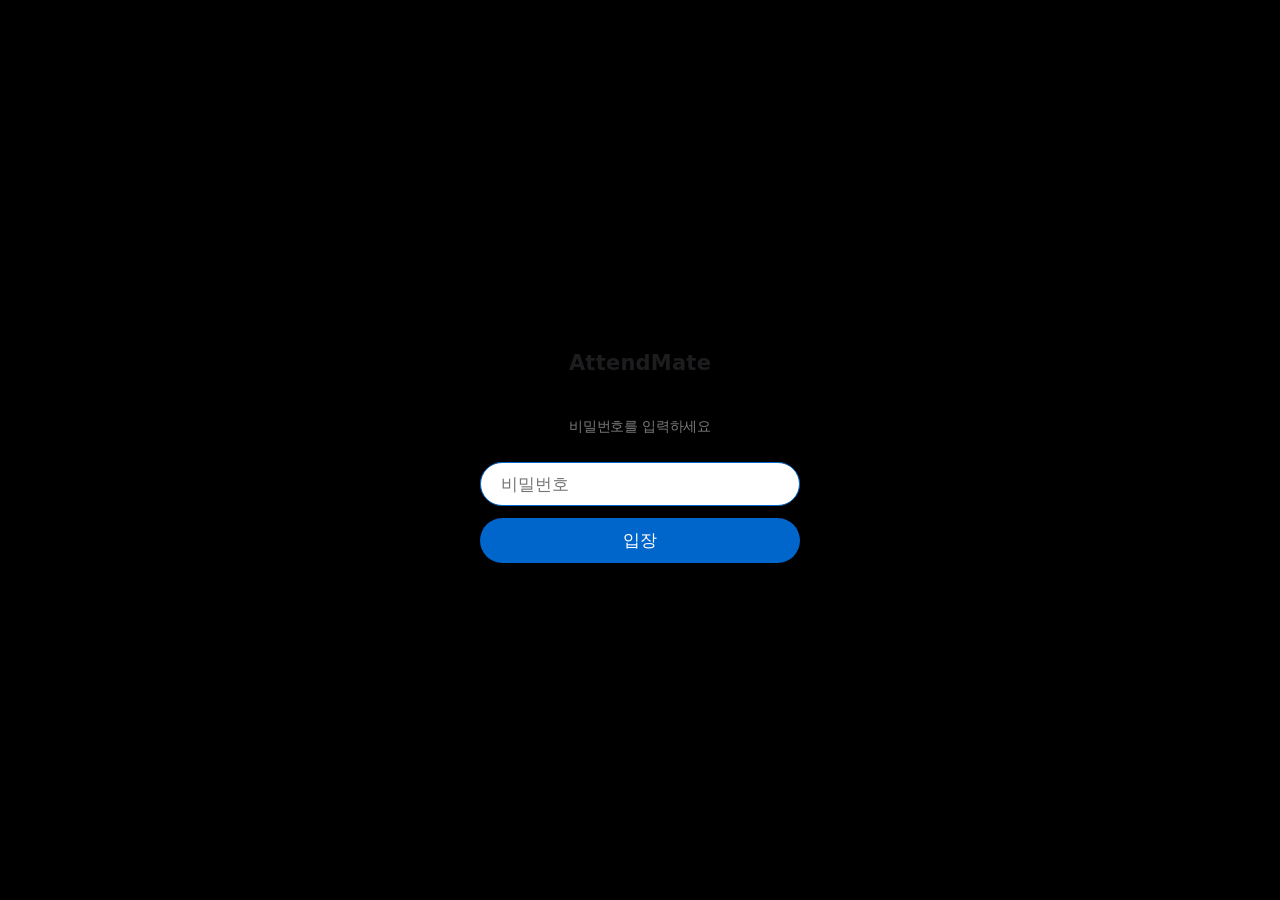
<file: index.html>
<!doctype html>
<html lang="ko">
  <head>
    <meta charset="UTF-8" />
    <meta name="viewport" content="width=device-width, initial-scale=1.0" />
    <title>좌석 배치 현황 — AttendMate</title>
    <meta name="description" content="AttendMate 좌석 배치 현황 및 출석 체크" />
    <link rel="stylesheet" href="assets/css/tokens.css?v=20260727d" />
    <link rel="stylesheet" href="assets/css/base.css?v=20260727d" />
    <link rel="stylesheet" href="assets/css/components.css?v=20260727d" />
    <link rel="stylesheet" href="assets/css/seatmap.css?v=20260727d" />
  </head>
  <body>
    <div id="passwordGate" class="password-gate">
      <div class="password-gate__card">
        <h1 class="text-tagline on-light">AttendMate</h1>
        <p class="text-caption" style="color: var(--color-ink-muted-48)">
          비밀번호를 입력하세요
        </p>
        <input
          id="passwordInput"
          class="search-input"
          style="width: 100%"
          type="password"
          placeholder="비밀번호"
          autocomplete="off"
        />
        <div
          id="passwordError"
          class="password-gate__error text-caption"
          style="display: none"
        >
          비밀번호가 올바르지 않습니다
        </div>
        <button id="passwordSubmitBtn" class="btn-primary" style="width: 100%">
          입장
        </button>
      </div>
    </div>

    <div id="appRoot" style="display: none">
    <nav class="global-nav">
      <div class="app-switcher">
        <button id="appSwitcherBtn" type="button" class="app-switcher__trigger">
          <span class="text-nav-link" style="font-weight: 600">AttendMate</span>
          <svg
            class="app-switcher__chevron"
            width="12"
            height="12"
            viewBox="0 0 16 16"
            fill="none"
            aria-hidden="true"
          >
            <path
              d="M4 6l4 4 4-4"
              stroke="currentColor"
              stroke-width="1.8"
              stroke-linecap="round"
              stroke-linejoin="round"
            />
          </svg>
        </button>
        <div id="appSwitcherMenu" class="app-switcher__menu" style="display: none">
          <span class="app-switcher__item app-switcher__item--current"
            >좌석 배치 현황</span
          >
          <a
            class="app-switcher__item"
            href="https://suuuuuuungho.github.io/AttendMate_Stat/"
            >출석 통계</a
          >
          <a
            class="app-switcher__item"
            href="https://suuuuuuungho.github.io/AttendMate_Admin/"
            >관리자</a
          >
        </div>
      </div>
      <div class="global-nav__actions">
        <span
          id="lastUpdated"
          class="text-caption"
          style="opacity: 0.85"
        ></span>
        <button id="refreshBtn" class="btn-dark-utility">새로고침</button>
      </div>
    </nav>

    <div class="sub-nav-frosted">
      <span class="sub-nav-frosted__title">좌석 배치 현황</span>
      <div class="sub-nav-frosted__links">
        <div id="timeTabs" class="time-tabs"></div>
      </div>
    </div>

    <div class="sticky-toolbar">
      <div id="gradeLegend" class="grade-legend"></div>

      <div class="filter-and-search">
        <select
          id="filterSelect"
          class="time-select filter-select"
          title="학년/반 필터"
        ></select>
        <div class="locate-search">
          <input
            id="locateSearchInput"
            class="search-input"
            style="width: 100%"
            type="text"
            placeholder="학생 위치 찾기(이름 검색)"
          />
          <div
            id="locateResults"
            class="locate-search__results"
            style="display: none"
          ></div>
        </div>
      </div>
    </div>

    <div id="seatMap"></div>

    <section
      id="unassignedSection"
      class="unassigned-section"
      style="display: none"
    >
      <h2 class="unassigned-section__title text-body-strong on-light">
        출석했지만 자리는 미배정된 학생들
      </h2>
      <div id="unassignedGroups" class="unassigned-groups"></div>
    </section>

    <div id="assignModal" class="modal-overlay" style="display: none">
      <div class="modal-panel">
        <h3 class="text-body-strong on-light" id="assignModalTitle">
          좌석 배정
        </h3>
        <input
          id="assignSearchInput"
          class="search-input"
          style="width: 100%"
          type="text"
          placeholder="이름, 회원ID, 학년반 검색"
        />
        <div id="assignResults" class="modal-panel__results"></div>
        <div style="display: flex; gap: 8px; justify-content: flex-end">
          <button id="assignCancelBtn" class="btn-secondary-pill">취소</button>
        </div>
      </div>
    </div>

    <div id="occupantModal" class="modal-overlay" style="display: none">
      <div class="modal-panel">
        <h3 class="text-body-strong on-light" id="occupantModalText"></h3>
        <button id="occupantMoveBtn" class="btn-primary" style="width: 100%">
          자리 이동
        </button>
        <button
          id="occupantCancelCheckinBtn"
          class="btn-secondary-pill"
          style="width: 100%"
        >
          체크인 취소
        </button>
        <button
          id="occupantCloseBtn"
          class="btn-secondary-pill"
          style="
            width: 100%;
            border-color: var(--color-hairline);
            color: var(--color-ink-muted-80);
          "
        >
          닫기
        </button>
      </div>
    </div>

    <div id="moveBanner" class="move-banner" style="display: none">
      <span id="moveBannerText" class="text-caption"></span>
      <button id="moveCancelBtn" type="button" class="move-banner__cancel">
        취소
      </button>
    </div>
    </div>

    <script type="module" src="assets/js/seats.js?v=20260727d"></script>
  </body>
</html>
</file>
<file: assets/css/tokens.css>
/*
  AttendMate Design Tokens
  Source: Apple-design-analysis (photography-first gallery style)
  이 파일의 값은 절대 직접 하드코딩하지 말고 var(--token-name) 형태로만 참조할 것.
*/

:root {
  /* ===== Color / Brand & Accent ===== */
  --color-primary: #0066cc;          /* Action Blue — 모든 인터랙티브 요소의 유일한 액센트 */
  --color-primary-focus: #0071e3;    /* 포커스 링 전용 */
  --color-primary-on-dark: #2997ff;  /* 다크 타일 위의 인라인 링크 */

  /* ===== Color / Surface ===== */
  --color-canvas: #ffffff;
  --color-canvas-parchment: #f5f5f7;
  --color-surface-pearl: #fafafc;
  --color-surface-tile-1: #272729;
  --color-surface-tile-2: #2a2a2c;
  --color-surface-tile-3: #252527;
  --color-surface-black: #000000;
  --color-surface-chip-translucent: #d2d2d7;
  --color-surface-chip-translucent-a: rgba(210, 210, 215, 0.64);

  /* ===== Color / Text ===== */
  --color-ink: #1d1d1f;
  --color-body: #1d1d1f;
  --color-body-on-dark: #ffffff;
  --color-body-muted: #cccccc;
  --color-ink-muted-80: #333333;
  --color-ink-muted-48: #7a7a7a;

  /* ===== Color / Hairline & Border ===== */
  --color-divider-soft: #f0f0f0;
  --color-divider-soft-a: rgba(0, 0, 0, 0.04);
  --color-hairline: #e0e0e0;
  --color-hairline-a: rgba(0, 0, 0, 0.08);

  /* ===== Color / On ===== */
  --color-on-primary: #ffffff;
  --color-on-dark: #ffffff;

  /* ===== Typography / Font Family ===== */
  --font-display: "SF Pro Display", system-ui, -apple-system, BlinkMacSystemFont, sans-serif;
  --font-text: "SF Pro Text", system-ui, -apple-system, BlinkMacSystemFont, sans-serif;

  /* ===== Typography / Scale =====
     size / weight / line-height / letter-spacing */
  --type-hero-display-size: 56px;
  --type-hero-display-weight: 600;
  --type-hero-display-lh: 1.07;
  --type-hero-display-ls: -0.28px;

  --type-display-lg-size: 40px;
  --type-display-lg-weight: 600;
  --type-display-lg-lh: 1.10;
  --type-display-lg-ls: 0;

  --type-display-md-size: 34px;
  --type-display-md-weight: 600;
  --type-display-md-lh: 1.47;
  --type-display-md-ls: -0.374px;

  --type-lead-size: 28px;
  --type-lead-weight: 400;
  --type-lead-lh: 1.14;
  --type-lead-ls: 0.196px;

  --type-lead-airy-size: 24px;
  --type-lead-airy-weight: 300;
  --type-lead-airy-lh: 1.5;
  --type-lead-airy-ls: 0;

  --type-tagline-size: 21px;
  --type-tagline-weight: 600;
  --type-tagline-lh: 1.19;
  --type-tagline-ls: 0.231px;

  --type-body-strong-size: 17px;
  --type-body-strong-weight: 600;
  --type-body-strong-lh: 1.24;
  --type-body-strong-ls: -0.374px;

  --type-body-size: 17px;
  --type-body-weight: 400;
  --type-body-lh: 1.47;
  --type-body-ls: -0.374px;

  --type-dense-link-size: 17px;
  --type-dense-link-weight: 400;
  --type-dense-link-lh: 2.41;
  --type-dense-link-ls: 0;

  --type-caption-size: 14px;
  --type-caption-weight: 400;
  --type-caption-lh: 1.43;
  --type-caption-ls: -0.224px;

  --type-caption-strong-size: 14px;
  --type-caption-strong-weight: 600;
  --type-caption-strong-lh: 1.29;
  --type-caption-strong-ls: -0.224px;

  --type-button-large-size: 18px;
  --type-button-large-weight: 300;
  --type-button-large-lh: 1.0;
  --type-button-large-ls: 0;

  --type-button-utility-size: 14px;
  --type-button-utility-weight: 400;
  --type-button-utility-lh: 1.29;
  --type-button-utility-ls: -0.224px;

  --type-fine-print-size: 12px;
  --type-fine-print-weight: 400;
  --type-fine-print-lh: 1.0;
  --type-fine-print-ls: -0.12px;

  --type-micro-legal-size: 10px;
  --type-micro-legal-weight: 400;
  --type-micro-legal-lh: 1.3;
  --type-micro-legal-ls: -0.08px;

  --type-nav-link-size: 12px;
  --type-nav-link-weight: 400;
  --type-nav-link-lh: 1.0;
  --type-nav-link-ls: -0.12px;

  /* ===== Radius ===== */
  --radius-none: 0px;
  --radius-xs: 5px;
  --radius-sm: 8px;
  --radius-md: 11px;
  --radius-lg: 18px;
  --radius-pill: 9999px;
  --radius-full: 9999px;

  /* ===== Spacing (8px base unit) ===== */
  --space-xxs: 4px;
  --space-xs: 8px;
  --space-sm: 12px;
  --space-md: 17px;
  --space-lg: 24px;
  --space-xl: 32px;
  --space-xxl: 48px;
  --space-section: 80px;
  --space-section-mobile: 48px;

  /* ===== Elevation ===== */
  /* 시스템 전체에서 유일하게 허용되는 그림자 — 표면 위에 놓인 제품/스크린샷 이미지 전용 */
  --shadow-artifact: rgba(0, 0, 0, 0.22) 3px 5px 30px 0;

  /* ===== Motion ===== */
  --press-scale: scale(0.95);
  --transition-fast: 150ms ease;

  /* ===== Layout ===== */
  --container-max: 1440px;
  --container-copy-max: 980px;

  /* ===== Status (seat map data-semantic colors — NOT brand accents) =====
     클릭 가능 신호는 여전히 --color-primary 하나뿐. 이 색들은 좌석 점유 상태 표시 전용. */
  --color-status-available: #ffffff;
  --color-status-available-border: var(--color-hairline);
  --color-status-selected: var(--color-primary);
  --color-status-taken: #d2d2d7;
  --color-status-taken-text: var(--color-ink-muted-48);

  /* ===== Grade colors (seat map data-semantic colors — NOT brand accents) =====
     학년/부서별 좌석 구분 전용. 가독성을 위해 서로 명확히 구분되는 파스텔톤 + 어두운 잉크 텍스트. */
  --color-grade-1: #a8e6b0;
  --color-grade-2: #f5b8cf;
  --color-grade-3: #ffe699;
  --color-grade-new: #a8cff0;
  --color-grade-longterm: #c7cbd1;
  --color-grade-teacher: #000000;
  --color-grade-text: var(--color-ink);

  /* 좌석 찾기 하이라이트 전용 두 번째(이자 마지막) 그림자 예외 — 몇 초간 반짝이다 사라짐 */
  --shadow-glow: 0 0 12px 4px rgba(0, 102, 204, 0.65);
}
</file>
<file: assets/css/base.css>
/* AttendMate — Base reset & typography utilities */

*, *::before, *::after { box-sizing: border-box; }

html {
  -webkit-text-size-adjust: 100%;
  scroll-behavior: smooth;
}

body {
  margin: 0;
  font-family: var(--font-text);
  color: var(--color-body);
  background: var(--color-canvas);
  -webkit-font-smoothing: antialiased;
  text-rendering: optimizeLegibility;
}

img { max-width: 100%; display: block; }
a { color: inherit; text-decoration: none; }
button { font: inherit; border: none; background: none; cursor: pointer; }
ul { margin: 0; padding: 0; list-style: none; }

/* ===== Typography utility classes =====
   하드코딩 금지 — 모든 텍스트 스타일은 이 클래스들을 통해서만 지정한다. */

.text-hero-display {
  font-family: var(--font-display);
  font-size: var(--type-hero-display-size);
  font-weight: var(--type-hero-display-weight);
  line-height: var(--type-hero-display-lh);
  letter-spacing: var(--type-hero-display-ls);
}
.text-display-lg {
  font-family: var(--font-display);
  font-size: var(--type-display-lg-size);
  font-weight: var(--type-display-lg-weight);
  line-height: var(--type-display-lg-lh);
  letter-spacing: var(--type-display-lg-ls);
}
.text-display-md {
  font-family: var(--font-text);
  font-size: var(--type-display-md-size);
  font-weight: var(--type-display-md-weight);
  line-height: var(--type-display-md-lh);
  letter-spacing: var(--type-display-md-ls);
}
.text-lead {
  font-family: var(--font-display);
  font-size: var(--type-lead-size);
  font-weight: var(--type-lead-weight);
  line-height: var(--type-lead-lh);
  letter-spacing: var(--type-lead-ls);
}
.text-lead-airy {
  font-family: var(--font-text);
  font-size: var(--type-lead-airy-size);
  font-weight: var(--type-lead-airy-weight);
  line-height: var(--type-lead-airy-lh);
  letter-spacing: var(--type-lead-airy-ls);
}
.text-tagline {
  font-family: var(--font-display);
  font-size: var(--type-tagline-size);
  font-weight: var(--type-tagline-weight);
  line-height: var(--type-tagline-lh);
  letter-spacing: var(--type-tagline-ls);
}
.text-body-strong {
  font-family: var(--font-text);
  font-size: var(--type-body-strong-size);
  font-weight: var(--type-body-strong-weight);
  line-height: var(--type-body-strong-lh);
  letter-spacing: var(--type-body-strong-ls);
}
.text-body {
  font-family: var(--font-text);
  font-size: var(--type-body-size);
  font-weight: var(--type-body-weight);
  line-height: var(--type-body-lh);
  letter-spacing: var(--type-body-ls);
}
.text-dense-link {
  font-family: var(--font-text);
  font-size: var(--type-dense-link-size);
  font-weight: var(--type-dense-link-weight);
  line-height: var(--type-dense-link-lh);
  letter-spacing: var(--type-dense-link-ls);
}
.text-caption {
  font-family: var(--font-text);
  font-size: var(--type-caption-size);
  font-weight: var(--type-caption-weight);
  line-height: var(--type-caption-lh);
  letter-spacing: var(--type-caption-ls);
}
.text-caption-strong {
  font-family: var(--font-text);
  font-size: var(--type-caption-strong-size);
  font-weight: var(--type-caption-strong-weight);
  line-height: var(--type-caption-strong-lh);
  letter-spacing: var(--type-caption-strong-ls);
}
.text-button-large {
  font-family: var(--font-text);
  font-size: var(--type-button-large-size);
  font-weight: var(--type-button-large-weight);
  line-height: var(--type-button-large-lh);
  letter-spacing: var(--type-button-large-ls);
}
.text-button-utility {
  font-family: var(--font-text);
  font-size: var(--type-button-utility-size);
  font-weight: var(--type-button-utility-weight);
  line-height: var(--type-button-utility-lh);
  letter-spacing: var(--type-button-utility-ls);
}
.text-fine-print {
  font-family: var(--font-text);
  font-size: var(--type-fine-print-size);
  font-weight: var(--type-fine-print-weight);
  line-height: var(--type-fine-print-lh);
  letter-spacing: var(--type-fine-print-ls);
}
.text-micro-legal {
  font-family: var(--font-text);
  font-size: var(--type-micro-legal-size);
  font-weight: var(--type-micro-legal-weight);
  line-height: var(--type-micro-legal-lh);
  letter-spacing: var(--type-micro-legal-ls);
}
.text-nav-link {
  font-family: var(--font-text);
  font-size: var(--type-nav-link-size);
  font-weight: var(--type-nav-link-weight);
  line-height: var(--type-nav-link-lh);
  letter-spacing: var(--type-nav-link-ls);
}

/* 색상 유틸 — ink는 라이트 표면, on-dark는 다크 표면 전용 */
.on-light { color: var(--color-ink); }
.on-dark  { color: var(--color-body-on-dark); }
.muted-on-dark { color: var(--color-body-muted); }
</file>
<file: assets/css/components.css>
/* AttendMate — Components (Apple gallery grammar) */

/* ===================== Buttons ===================== */

.btn-primary {
  display: inline-flex;
  align-items: center;
  justify-content: center;
  background: var(--color-primary);
  color: var(--color-on-primary);
  font-family: var(--font-text);
  font-size: var(--type-body-size);
  font-weight: var(--type-body-weight);
  letter-spacing: var(--type-body-ls);
  border-radius: var(--radius-pill);
  padding: 11px 22px;
  transition: transform var(--transition-fast);
}
.btn-primary:active { transform: var(--press-scale); }
.btn-primary:focus-visible { outline: 2px solid var(--color-primary-focus); outline-offset: 2px; }

.btn-secondary-pill {
  display: inline-flex;
  align-items: center;
  justify-content: center;
  background: transparent;
  color: var(--color-primary);
  border: 1px solid var(--color-primary);
  font-family: var(--font-text);
  font-size: var(--type-body-size);
  letter-spacing: var(--type-body-ls);
  border-radius: var(--radius-pill);
  padding: 11px 22px;
  transition: transform var(--transition-fast);
}
.btn-secondary-pill:active { transform: var(--press-scale); }

.btn-dark-utility {
  display: inline-flex;
  align-items: center;
  justify-content: center;
  background: var(--color-ink);
  color: var(--color-on-dark);
  font-family: var(--font-text);
  font-size: var(--type-button-utility-size);
  font-weight: var(--type-button-utility-weight);
  letter-spacing: var(--type-button-utility-ls);
  border-radius: var(--radius-sm);
  padding: 8px 15px;
  transition: transform var(--transition-fast);
}
.btn-dark-utility:active { transform: var(--press-scale); }

/* ===================== Navigation ===================== */

.global-nav {
  position: sticky;
  top: 0;
  z-index: 100;
  height: 44px;
  background: var(--color-surface-black);
  color: var(--color-on-dark);
  display: flex;
  align-items: center;
  justify-content: space-between;
  padding: 0 var(--space-lg);
}

/* 좌측 상단 앱 이름 — 눌러서 AttendMate ↔ AttendMate_Stat을 오갈 수 있는 드롭다운. */
.app-switcher {
  position: relative;
}
.app-switcher__trigger {
  display: inline-flex;
  align-items: center;
  gap: 4px;
  background: none;
  border: none;
  padding: 0;
  color: var(--color-on-dark);
  cursor: pointer;
}
.app-switcher__chevron {
  color: var(--color-on-dark);
  flex-shrink: 0;
}
.app-switcher__menu {
  position: absolute;
  top: calc(100% + 8px);
  left: 0;
  z-index: 210;
  min-width: 160px;
  background: var(--color-canvas);
  border-radius: var(--radius-md);
  box-shadow: 0 10px 24px -8px rgba(0, 0, 0, 0.35);
  padding: var(--space-xxs);
  flex-direction: column;
  gap: 2px;
}
.app-switcher__item {
  display: block;
  padding: var(--space-xs) var(--space-sm);
  border-radius: var(--radius-sm);
  font-family: var(--font-text);
  font-size: var(--type-caption-size);
  color: var(--color-ink);
  text-decoration: none;
}
a.app-switcher__item:hover { background: var(--color-canvas-parchment); }
.app-switcher__item--current {
  color: var(--color-ink-muted-48);
  cursor: default;
}

.sub-nav-frosted {
  position: sticky;
  top: 44px;
  z-index: 90;
  height: 52px;
  background: rgba(245, 245, 247, 0.8);
  -webkit-backdrop-filter: saturate(180%) blur(20px);
  backdrop-filter: saturate(180%) blur(20px);
  color: var(--color-ink);
  display: flex;
  align-items: center;
  justify-content: space-between;
  padding: 0 var(--space-lg);
}
.sub-nav-frosted__title {
  font-family: var(--font-display);
  font-size: 15px;
  font-weight: var(--type-tagline-weight);
  letter-spacing: var(--type-tagline-ls);
}
.sub-nav-frosted__links { display: flex; gap: var(--space-sm); align-items: center; }

/* ===================== Inputs ===================== */

.search-input {
  display: block;
  height: 44px;
  background: var(--color-canvas);
  color: var(--color-ink);
  border: 1px solid var(--color-hairline-a);
  border-radius: var(--radius-pill);
  padding: 12px 20px;
  font-family: var(--font-text);
  font-size: var(--type-body-size);
  outline: none;
}
.search-input:focus { border-color: var(--color-primary); }
</file>
<file: assets/css/seatmap.css>
/* AttendMate — 좌석 배치 현황 / QR 체크인 전용 컴포넌트 (Apple 원본에 없는 신규 컴포넌트) */

/* ===================== 비밀번호 게이트 ===================== */
.password-gate {
  position: fixed;
  inset: 0;
  z-index: 300;
  display: flex;
  align-items: center;
  justify-content: center;
  background: var(--color-surface-black);
  padding: var(--space-lg);
}
.password-gate__card {
  width: 100%;
  max-width: 320px;
  display: flex;
  flex-direction: column;
  gap: var(--space-sm);
  text-align: center;
}
.password-gate__error {
  color: #ff3b30;
}

/* 범례 + 좌석 찾기 검색을 글로벌 네비(44px) + 서브내비(52px) 바로 아래에 고정한다 —
   페이지를 스크롤해도 항상 보이도록. */
.sticky-toolbar {
  position: sticky;
  top: 96px;
  z-index: 80;
  background: var(--color-canvas);
  padding-bottom: var(--space-sm);
}

/* 학년/부서 색상 범례 — 좌석 배경색만으로는 어떤 색이 어떤 학년인지 알 수 없어서 필요하다.
   교사가 추가되며 항목이 6개가 돼 좁은 화면에서 두 줄로 밀렸다 — 한 줄에 다 들어오도록
   여백/폰트/스와치를 모두 줄인다. */
.grade-legend {
  display: flex;
  flex-wrap: wrap;
  gap: 6px 10px;
  justify-content: center;
  padding: var(--space-xs) var(--space-lg) 0;
}
.grade-legend__item {
  display: inline-flex;
  align-items: center;
  gap: 4px;
}
.grade-legend__swatch {
  width: 8px;
  height: 8px;
  border-radius: 2px;
  flex-shrink: 0;
}
.grade-legend__label {
  color: var(--color-ink-muted-80);
  font-size: 11px;
  white-space: nowrap;
}

/* 필터 드롭다운 + 좌석 찾기 검색을 한 줄로 — 모바일 세로 공간 절약. */
.filter-and-search {
  display: flex;
  align-items: center;
  gap: var(--space-xs);
  max-width: 420px;
  margin: var(--space-sm) auto 0;
  padding: 0 var(--space-lg);
}
.filter-select {
  flex: 0 0 auto;
  height: 44px; /* 옆의 검색창(.search-input 44px)과 높이를 맞춘다 */
}
/* .time-select(높이 32px)가 이 파일 아래쪽에 다시 정의되어 있어 클래스만으로는
   순서상 덮어써진다 — ID로 명시해 옆 검색창과의 높이/글자 크기 일치를 확실히 한다. */
#filterSelect {
  height: 44px;
  font-size: 14px; /* #locateSearchInput과 동일한 크기 */
}

/* 좌석 찾기 검색 — "강단" 위, 좌석판 스케일 그룹 밖(항상 읽기 좋은 실제 크기로 유지). */
.locate-search {
  position: relative;
  flex: 1;
  min-width: 0;
}
.filter-and-search .locate-search__results {
  left: 0;
  right: 0;
}
/* 플레이스홀더일 때는 가운데 정렬(긴 안내문구를 위해 글자 크기도 줄임), 입력이 생기면
   왼쪽 정렬로 바뀐다 — JS 없이 :placeholder-shown만으로 처리. */
#locateSearchInput {
  font-size: 14px;
  text-align: center;
}
#locateSearchInput:not(:placeholder-shown) {
  text-align: left;
}
#locateSearchInput::placeholder {
  font-size: 12px;
}
.locate-search__results {
  position: absolute;
  left: var(--space-lg);
  right: var(--space-lg);
  top: calc(100% + 4px);
  background: var(--color-canvas);
  border: 1px solid var(--color-hairline);
  border-radius: var(--radius-sm);
  z-index: 150;
  max-height: 240px;
  overflow-y: auto;
  display: flex;
  flex-direction: column;
  gap: 2px;
  padding: var(--space-xxs);
}
.locate-search__empty {
  padding: var(--space-xs) var(--space-sm);
  color: var(--color-ink-muted-48);
}

.seat-map {
  max-width: var(--container-max);
  margin: 0 auto;
  padding: var(--space-lg) 0;
}
/*
 * 좌석 형태는 화면 크기와 무관하게 고정된다 — 8구역은 모두 같은 층이고 위/아래 두 줄로
 * 배치될 뿐이므로, 가로 스크롤은 두 줄이 함께 움직여야 한다 (줄마다 따로 스크롤되면
 * A구역과 E구역처럼 같은 열의 구역이 서로 어긋나 보인다). 그래서 스크롤은 바깥
 * .seat-map__scroll 하나에만 있고, 안쪽 두 줄(.seat-map__row)은 그 안에서 함께 밀린다.
 */
.seat-map__scroll {
  overflow-x: auto;
  -webkit-overflow-scrolling: touch;
  scroll-behavior: smooth;
}
.seat-map__scroll::-webkit-scrollbar { height: 6px; }
.seat-map__scroll::-webkit-scrollbar-thumb {
  background: var(--color-hairline);
  border-radius: var(--radius-pill);
}
/* fitToWidth()가 스케일된 실제 크기로 width/height를 명시적으로 지정하는 대상.
   이 크기가 곧 .seat-map__scroll의 스크롤 가능 범위가 된다. */
.seat-map__scale-wrap {
  overflow: hidden;
}
.seat-map__rows {
  display: flex;
  flex-direction: column;
  gap: var(--space-lg);
  width: max-content;
  /* 왼쪽(A/E 앞) · 오른쪽(D/H 뒤) · 아래(E~H 밑) 여백을 전부 같은 값으로 맞춰 균형을 맞춘다. */
  padding: var(--space-sm) var(--space-lg) var(--space-lg);
  will-change: transform;
}
/* 강단은 좌석 줄과 같은 .seat-map__rows 안에 있어서, 좌석판이 확대/축소될 때 같은
   비율로 함께 커지고 작아진다 (밖에 따로 있으면 강단만 따로 놀게 된다). */
.seat-map__stage {
  width: 100%;
  background: var(--color-canvas);
  border: 1px solid var(--color-hairline);
  border-radius: var(--radius-sm);
  padding: var(--space-sm);
  text-align: center;
  color: var(--color-ink);
  box-sizing: border-box;
}
.seat-map__row {
  display: flex;
  gap: var(--space-lg);
}
.seat-map__section {
  flex: 0 0 auto;
  background: var(--color-canvas-parchment);
  border-radius: var(--radius-lg);
  padding: var(--space-sm);
}
.seat-map__section-label {
  text-align: center;
  margin-bottom: var(--space-xs);
  color: var(--color-ink);
}
.seat-map__grid {
  display: grid;
  gap: 4px;
}

.seat {
  width: 44px;
  height: 34px;
  font-family: var(--font-text);
  font-size: 11px;
  border-radius: 4px;
  border: 1px solid transparent;
  display: flex;
  flex-direction: column;
  align-items: center;
  justify-content: center;
  padding: 1px;
  line-height: 1.15;
  transition: transform var(--transition-fast), border-color var(--transition-fast);
}
.seat__name {
  font-size: 9px;
  font-weight: 600;
  max-width: 100%;
  overflow: hidden;
  text-overflow: ellipsis;
  white-space: nowrap;
}
.seat__class {
  font-size: 7.5px;
  opacity: 0.8;
  max-width: 100%;
  overflow: hidden;
  text-overflow: ellipsis;
  white-space: nowrap;
}
.seat--available {
  background: var(--color-status-available);
  border-color: var(--color-status-available-border);
  color: var(--color-ink-muted-80);
  cursor: pointer;
}
.seat--available:hover { border-color: var(--color-primary); }
.seat--selected {
  background: var(--color-status-selected);
  color: var(--color-on-primary);
  cursor: pointer;
}
.seat--taken {
  background: var(--color-status-taken);
  color: var(--color-status-taken-text);
  cursor: pointer;
}
/* 학년/부서별 좌석 색상 — 브랜드 액센트가 아니라 데이터 구분용 색이라 좌석 배경에만 쓴다. */
.seat--grade1 { background: var(--color-grade-1); color: var(--color-grade-text); }
.seat--grade2 { background: var(--color-grade-2); color: var(--color-grade-text); }
.seat--grade3 { background: var(--color-grade-3); color: var(--color-grade-text); }
.seat--new { background: var(--color-grade-new); color: var(--color-grade-text); }
.seat--longterm { background: var(--color-grade-longterm); color: var(--color-grade-text); }
/* 교사만 배경이 검정이라 잉크 텍스트로는 안 읽혀서 흰 글씨로 뒤집는다. */
.seat--teacher { background: var(--color-grade-teacher); color: #ffffff; }
.seat--grade-other { background: var(--color-status-taken); color: var(--color-status-taken-text); }

.seat:active { transform: var(--press-scale); }

/* 좌석 찾기 결과 하이라이트 — 시스템에서 유이하게 허용된 그림자 예외(글로우), 몇 초만 유지된다. */
.seat--glow {
  animation: seat-glow-pulse 1s ease-in-out infinite;
  z-index: 5;
}
@keyframes seat-glow-pulse {
  0%, 100% { box-shadow: var(--shadow-glow); }
  50% { box-shadow: 0 0 18px 6px rgba(0, 102, 204, 0.9); }
}

/*
 * 필터링 뷰 — 학년/반 필터가 활성화되면 배경(구역)은 어두워지고 좌석은 흐려지되,
 * 매칭되는 좌석만 원래 색 그대로 또렷하게 남는다. exit(전체 선택)하면 원상복귀.
 */
.seat-map--filtering .seat-map__section {
  background: var(--color-surface-tile-1);
}
.seat-map--filtering .seat-map__section-label {
  color: var(--color-body-on-dark);
}
.seat-map--filtering .seat-map__stage {
  opacity: 0.55;
}
.seat-map--filtering .seat {
  opacity: 0.22;
}
.seat-map--filtering .seat--filter-match {
  opacity: 1;
  box-shadow: var(--shadow-glow);
  z-index: 4;
}

/* 자리 이동 모드 — 이동할 학생의 현재 좌석 표시 (영화관 예매의 '선택된 좌석' 느낌). */
.seat--move-source {
  outline: 2px solid var(--color-primary);
  outline-offset: 1px;
  z-index: 5;
}

/* 자리 이동 모드 하단 안내 바 — 영화관 예매의 좌석 선택 안내 바. */
.move-banner {
  position: fixed;
  bottom: var(--space-lg);
  left: 50%;
  transform: translateX(-50%);
  z-index: 250;
  display: flex;
  align-items: center;
  gap: var(--space-sm);
  max-width: calc(100vw - 2 * var(--space-lg));
  background: var(--color-ink);
  color: var(--color-on-dark);
  border-radius: var(--radius-pill);
  padding: 10px 18px;
  white-space: nowrap;
}
.move-banner__cancel {
  color: var(--color-primary-on-dark);
  font-family: var(--font-text);
  font-size: var(--type-caption-size);
  font-weight: 600;
  flex-shrink: 0;
}

/* 배정/이동/취소 진행 상태 토스트 — 낙관적 업데이트로 화면은 바로 바뀌지만,
   실제 서버 처리 중/완료/실패를 텍스트로 알려준다. */
.toast {
  position: fixed;
  bottom: var(--space-lg);
  left: 50%;
  transform: translateX(-50%);
  z-index: 260;
  max-width: calc(100vw - 2 * var(--space-lg));
  border-radius: var(--radius-pill);
  padding: 10px 20px;
  font-family: var(--font-text);
  font-size: var(--type-caption-size);
  color: var(--color-on-dark);
  text-align: center;
  white-space: nowrap;
  overflow: hidden;
  text-overflow: ellipsis;
}
.toast--processing { background: var(--color-ink-muted-48); }
.toast--success { background: var(--color-primary); }
.toast--error { background: var(--color-ink); }

/*
 * 타임 선택 — 서브내비 우측(예전 "n타임" 표시 자리)에 들어가는 컴팩트 드롭다운.
 * pill 탭 대신 <select> 하나라서 화면 폭과 무관하게 항상 한 줄이다.
 */
.time-tabs {
  display: flex;
  align-items: center;
}
.time-select {
  box-sizing: border-box;
  height: 32px;
  background: var(--color-canvas);
  color: var(--color-ink);
  font-family: var(--font-text);
  font-size: var(--type-caption-size);
  line-height: 1;
  border: 1px solid var(--color-hairline);
  border-radius: var(--radius-pill);
  padding: 0 26px 0 14px;
  min-width: 92px;
  text-align: center;
  text-align-last: center;
  appearance: none;
  -webkit-appearance: none;
  background-image: linear-gradient(45deg, transparent 50%, var(--color-ink) 50%), linear-gradient(135deg, var(--color-ink) 50%, transparent 50%);
  background-position: calc(100% - 14px) center, calc(100% - 10px) center;
  background-size: 4px 4px, 4px 4px;
  background-repeat: no-repeat;
}
.time-select:focus { outline: 2px solid var(--color-primary-focus); outline-offset: 2px; }

/* 모달 (좌석 배정용 학생 검색 / 점유 좌석 정보) */
.modal-overlay {
  position: fixed;
  inset: 0;
  background: rgba(0, 0, 0, 0.4);
  display: flex;
  align-items: center;
  justify-content: center;
  z-index: 200;
  padding: var(--space-lg);
}
.modal-panel {
  background: var(--color-canvas);
  border-radius: var(--radius-lg);
  padding: var(--space-lg);
  max-width: 420px;
  width: 100%;
  display: flex;
  flex-direction: column;
  gap: var(--space-sm);
}
.modal-panel__results {
  display: flex;
  flex-direction: column;
  gap: var(--space-xxs);
  max-height: 260px;
  overflow-y: auto;
}
.modal-panel__result {
  display: flex;
  justify-content: space-between;
  align-items: center;
  padding: var(--space-xs) var(--space-sm);
  border-radius: var(--radius-sm);
  cursor: pointer;
}
.modal-panel__result:hover,
.modal-panel__result--active {
  background: var(--color-canvas-parchment);
}
.modal-panel__match {
  background: transparent;
  color: var(--color-primary);
  font-weight: 600;
}

/* ===================== 자리 미배정 학생 블록 =====================
   통계 페이지의 "출석 수정"으로 실제 좌석 없이 출석 처리된 학생들을 학년별로 모아둔다.
   좌석과 같은 학년 파스텔 컬러를 그대로 써서 좌석판과 한눈에 같은 학년임을 알아본다. */
.unassigned-section {
  max-width: var(--container-max);
  margin: 0 auto;
  padding: 0 var(--space-lg) var(--space-xxl);
}
.unassigned-section__title {
  margin: 0 0 var(--space-sm);
}
.unassigned-groups {
  display: flex;
  flex-direction: column;
  gap: var(--space-sm);
}
.unassigned-grade {
  border-radius: var(--radius-lg);
  overflow: hidden;
  box-shadow: 0 6px 20px -14px rgba(0, 0, 0, 0.35);
}
.unassigned-grade__label {
  padding: var(--space-xs) var(--space-md);
  background: var(--grade-color, var(--color-canvas-parchment));
  color: var(--color-grade-text);
  font-weight: 600;
}
/* 교사 그룹만 검정 배경이라 흰 글씨로 뒤집는다. */
.unassigned-grade--teacher .unassigned-grade__label { color: #ffffff; }
.unassigned-grade__chips {
  display: flex;
  flex-wrap: wrap;
  gap: var(--space-xs);
  padding: var(--space-sm) var(--space-md);
  background: var(--color-canvas);
}
/* 칩은 두 클릭 영역(이름 = 이동 모드 진입 / × = 삭제)을 가진 래퍼라 버튼이 아닌
   span이고, 안쪽 두 버튼이 각각 pill의 왼쪽/오른쪽을 나눠 갖는다. */
.unassigned-chip {
  display: inline-flex;
  align-items: stretch;
  border: 1px solid var(--grade-color, var(--color-hairline));
  border-radius: var(--radius-pill);
  background: var(--color-canvas);
  overflow: hidden;
  transition: transform var(--transition-fast), background var(--transition-fast);
}
.unassigned-chip:active { transform: var(--press-scale); }
.unassigned-chip--move-source {
  background: var(--grade-color, var(--color-primary-focus));
  box-shadow: 0 0 0 2px var(--color-primary-focus);
}
.unassigned-chip__label {
  display: inline-flex;
  align-items: center;
  color: var(--color-ink);
  font-family: var(--font-text);
  font-size: var(--type-caption-size);
  padding: 7px 8px 7px 14px;
  transition: background var(--transition-fast);
}
.unassigned-chip__label:hover { background: var(--color-canvas-parchment); }
.unassigned-chip--move-source .unassigned-chip__label { color: var(--color-on-primary); }
.unassigned-chip--move-source .unassigned-chip__label:hover { background: transparent; }
.unassigned-chip__delete {
  display: inline-flex;
  align-items: center;
  justify-content: center;
  width: 26px;
  color: var(--color-ink-muted-48);
  font-size: 15px;
  line-height: 1;
  padding: 0 12px 0 2px;
  transition: color var(--transition-fast), background var(--transition-fast);
}
.unassigned-chip__delete:hover { color: var(--color-ink); background: var(--color-hairline-a); }
.unassigned-chip--move-source .unassigned-chip__delete { color: rgba(255, 255, 255, 0.7); }
.unassigned-chip--move-source .unassigned-chip__delete:hover { color: var(--color-on-primary); background: rgba(255, 255, 255, 0.16); }
</file>
